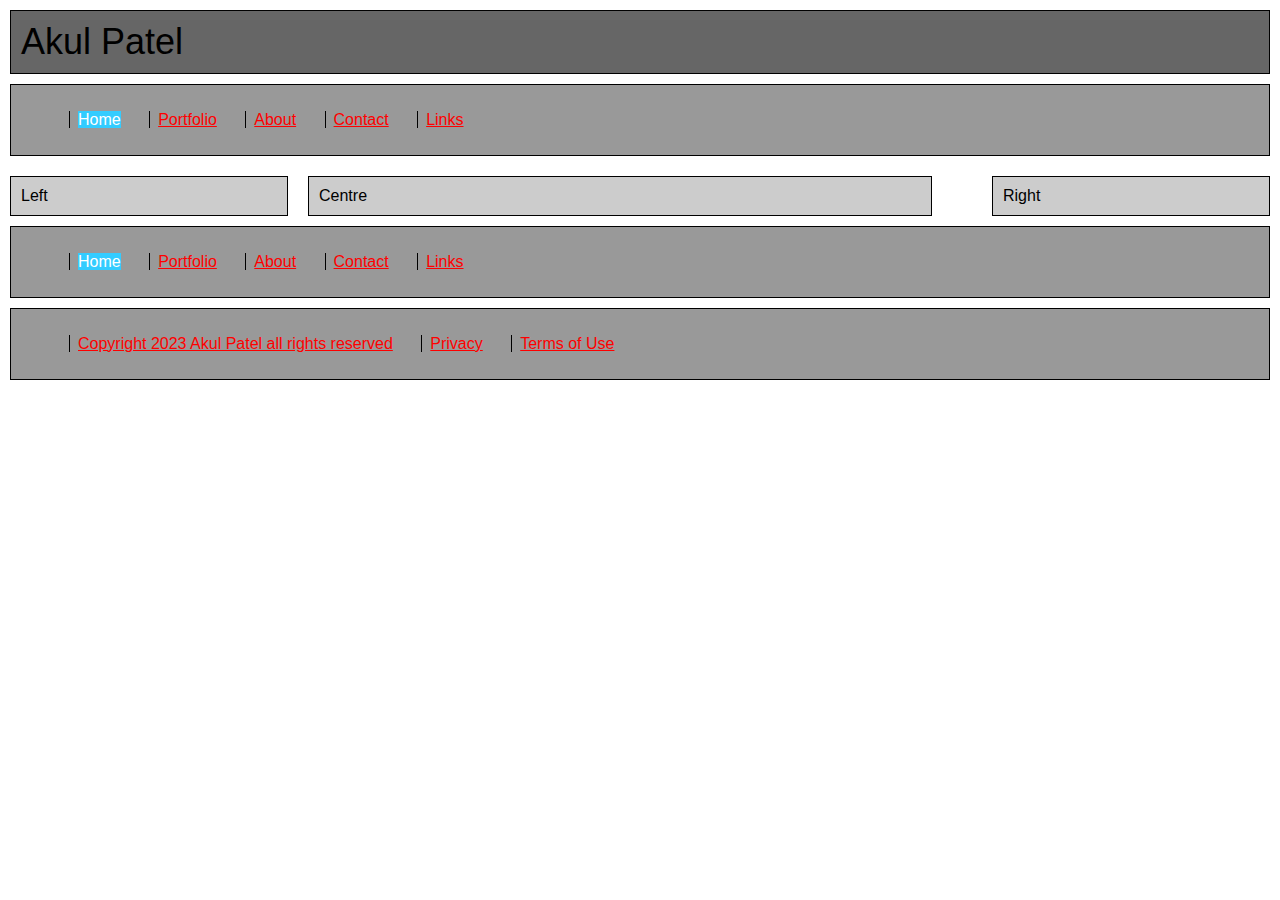
<file: index.html>
<!DOCTYPE html>
<html lang="en">
<head>
    <meta charset="UTF-8">
    <meta http-equiv="X-UA-Compatible" content="IE=edge">
    <meta name="viewport" content="width=device-width, initial-scale=1.0">
    <title>Akul Patel</title>
    <link rel="stylesheet" href="styles/styles.css" type="text/css" />
</head>
<body>
    <div class="box"><span class="logo">Akul Patel</span></div>

    <div class="nav">
        <ul id="navlist">
            <li><span class="deadnav">Home</span></li>
            <li><a href="portfolio.html">Portfolio</a></li>
            <li><a href="about.html">About</a></li>
            <li><a href="contact.html">Contact</a></li>
            <li><a href="links.html">Links</a></li>
        </ul>
    </div>

    <div class="left">Left</div>
    <div class="centre">Centre</div>
    <div class="right">Right</div>

    <div class="lower_nav">
        <ul id="navlist">
            <li><span class="deadnav">Home</span></li>
            <li><a href="portfolio.html">Portfolio</a></li>
            <li><a href="about.html">About</a></li>
            <li><a href="contact.html">Contact</a></li>
            <li><a href="links.html">Links</a></li>
        </ul>
    </div>

    <div class="legal"><ul id="navlist">
        <li><a href="copyright.html">Copyright 2023 Akul Patel all rights reserved</a></li>
        <li><a href="privacy.html">Privacy</a></li>
        <li><a href="terms.html">Terms of Use</a></li>
    </ul>
</div>

</body>
</html>
</file>
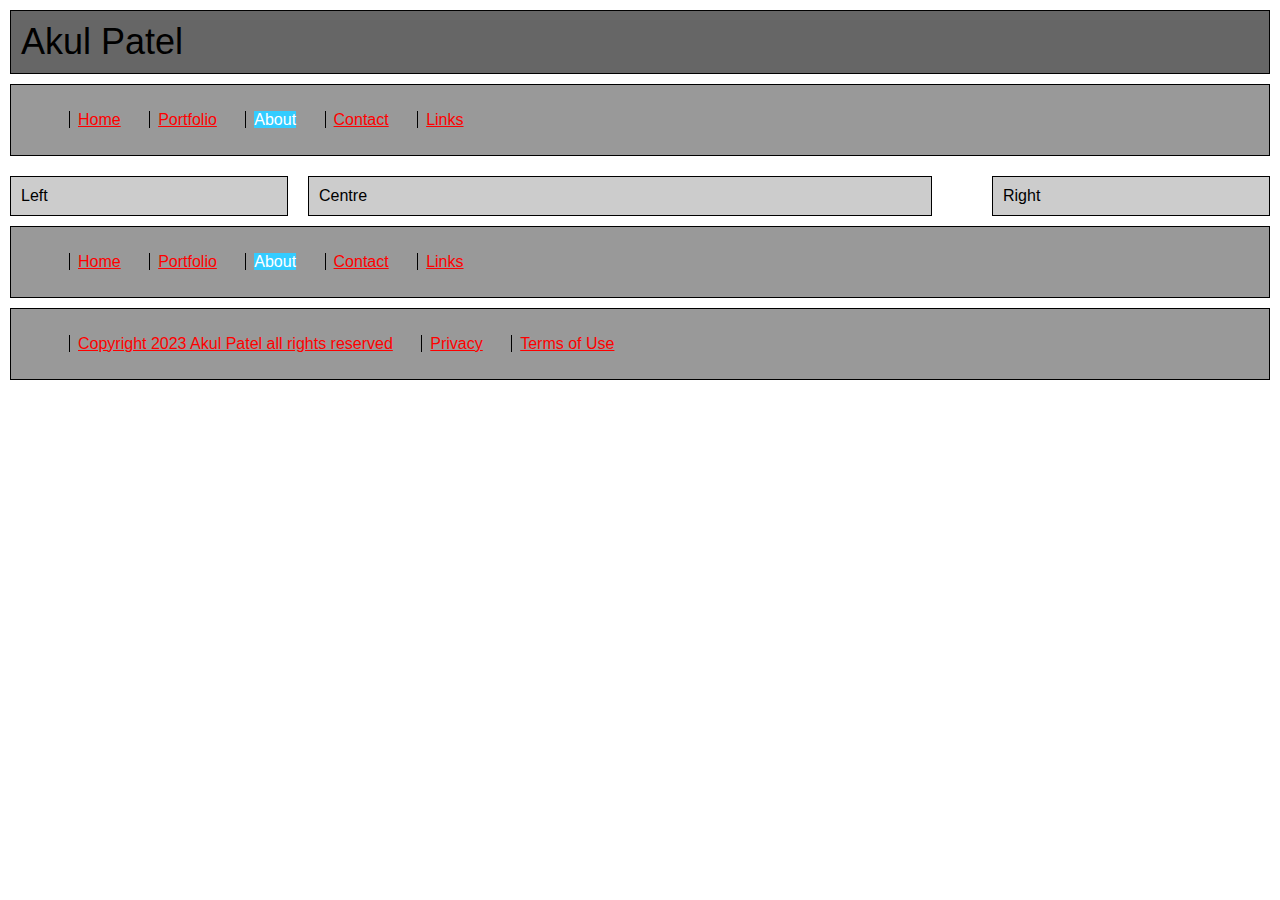
<file: about.html>
<!DOCTYPE html>
<html lang="en">
<head>
    <meta charset="UTF-8">
    <meta http-equiv="X-UA-Compatible" content="IE=edge">
    <meta name="viewport" content="width=device-width, initial-scale=1.0">
    <title>Akul Patel</title>
    <link rel="stylesheet" href="styles/styles.css" type="text/css" />
</head>
<body>
    <div class="box"><span class="logo">Akul Patel</span></div>

    <div class="nav">
        <ul id="navlist">
            <li><a href="index.html">Home</a></li>
            <li><a href="portfolio.html">Portfolio</a></li>
            <li><span class="deadnav">About</span></li>
            <li><a href="contact.html">Contact</a></li>
            <li><a href="links.html">Links</a></li>
        </ul>
    </div>

    <div class="left">Left</div>
    <div class="centre">Centre</div>
    <div class="right">Right</div>

    <div class="lower_nav">
        <ul id="navlist">
            <li><a href="index.html">Home</a></li>
            <li><a href="portfolio.html">Portfolio</a></li>
            <li><span class="deadnav">About</span></li>
            <li><a href="contact.html">Contact</a></li>
            <li><a href="links.html">Links</a></li>
        </ul>
    </div>

    <div class="legal"><ul id="navlist">
        <li><a href="copyright.html">Copyright 2023 Akul Patel all rights reserved</a></li>
        <li><a href="privacy.html">Privacy</a></li>
        <li><a href="terms.html">Terms of Use</a></li>
    </ul>
</div>

</body>
</html>
</file>
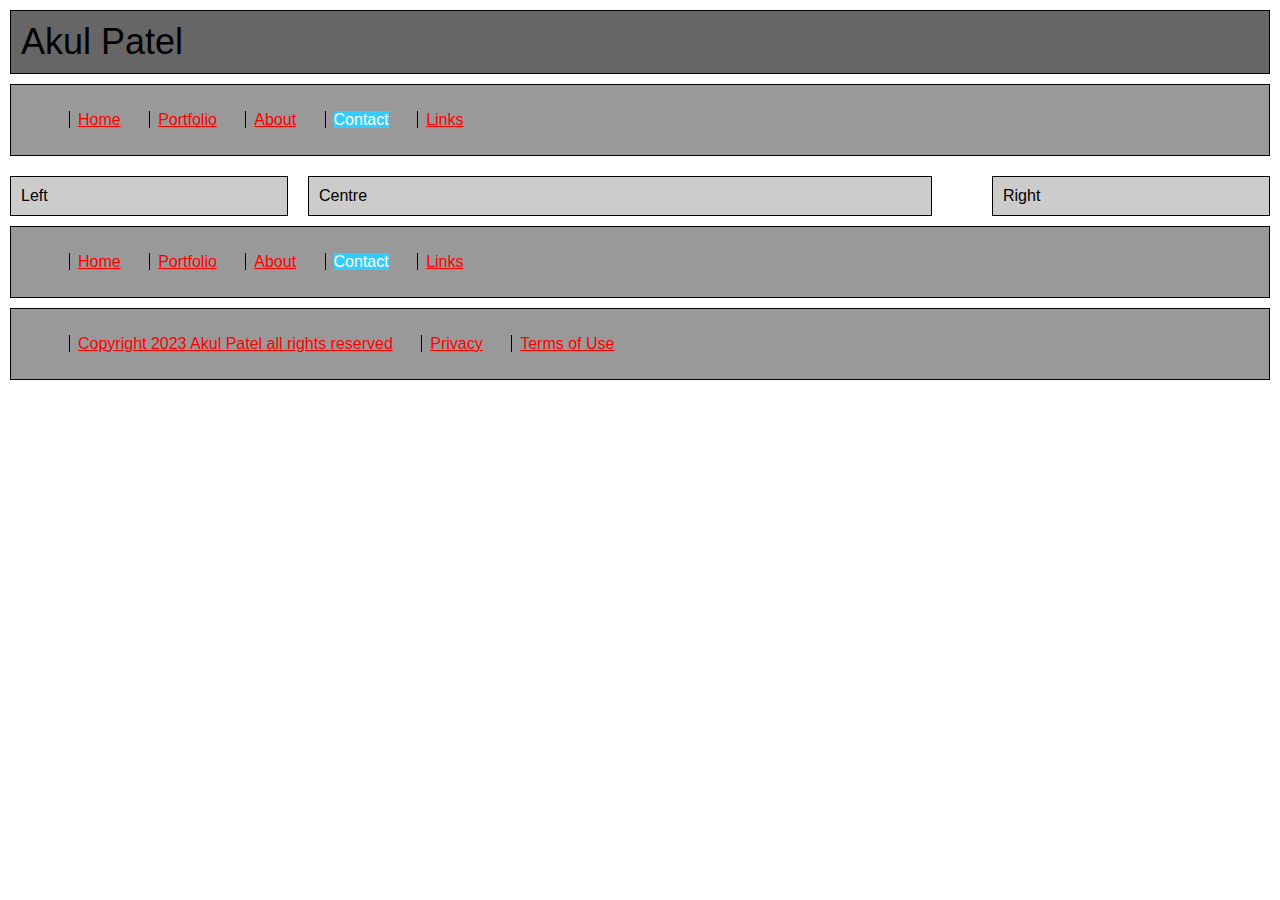
<file: contact.html>
<!DOCTYPE html>
<html lang="en">
<head>
    <meta charset="UTF-8">
    <meta http-equiv="X-UA-Compatible" content="IE=edge">
    <meta name="viewport" content="width=device-width, initial-scale=1.0">
    <title>Akul Patel</title>
    <link rel="stylesheet" href="styles/styles.css" type="text/css" />
</head>
<body>
    <div class="box"><span class="logo">Akul Patel</span></div>

    <div class="nav">
        <ul id="navlist">
            <li><a href="index.html">Home</a></li>
            <li><a href="portfolio.html">Portfolio</a></li>
            <li><a href="about.html">About</a></li>
            <li><span class="deadnav">Contact</span></li>
            <li><a href="links.html">Links</a></li>
        </ul>
    </div>

    <div class="left">Left</div>
    <div class="centre">Centre</div>
    <div class="right">Right</div>

    <div class="lower_nav">
        <ul id="navlist">
            <li><a href="index.html">Home</a></li>
            <li><a href="portfolio.html">Portfolio</a></li>
            <li><a href="about.html">About</a></li>
            <li><span class="deadnav">Contact</span></li>
            <li><a href="links.html">Links</a></li>
        </ul>
    </div>

    <div class="legal"><ul id="navlist">
        <li><a href="copyright.html">Copyright 2023 Akul Patel all rights reserved</a></li>
        <li><a href="privacy.html">Privacy</a></li>
        <li><a href="terms.html">Terms of Use</a></li>
    </ul>
</div>

</body>
</html>
</file>
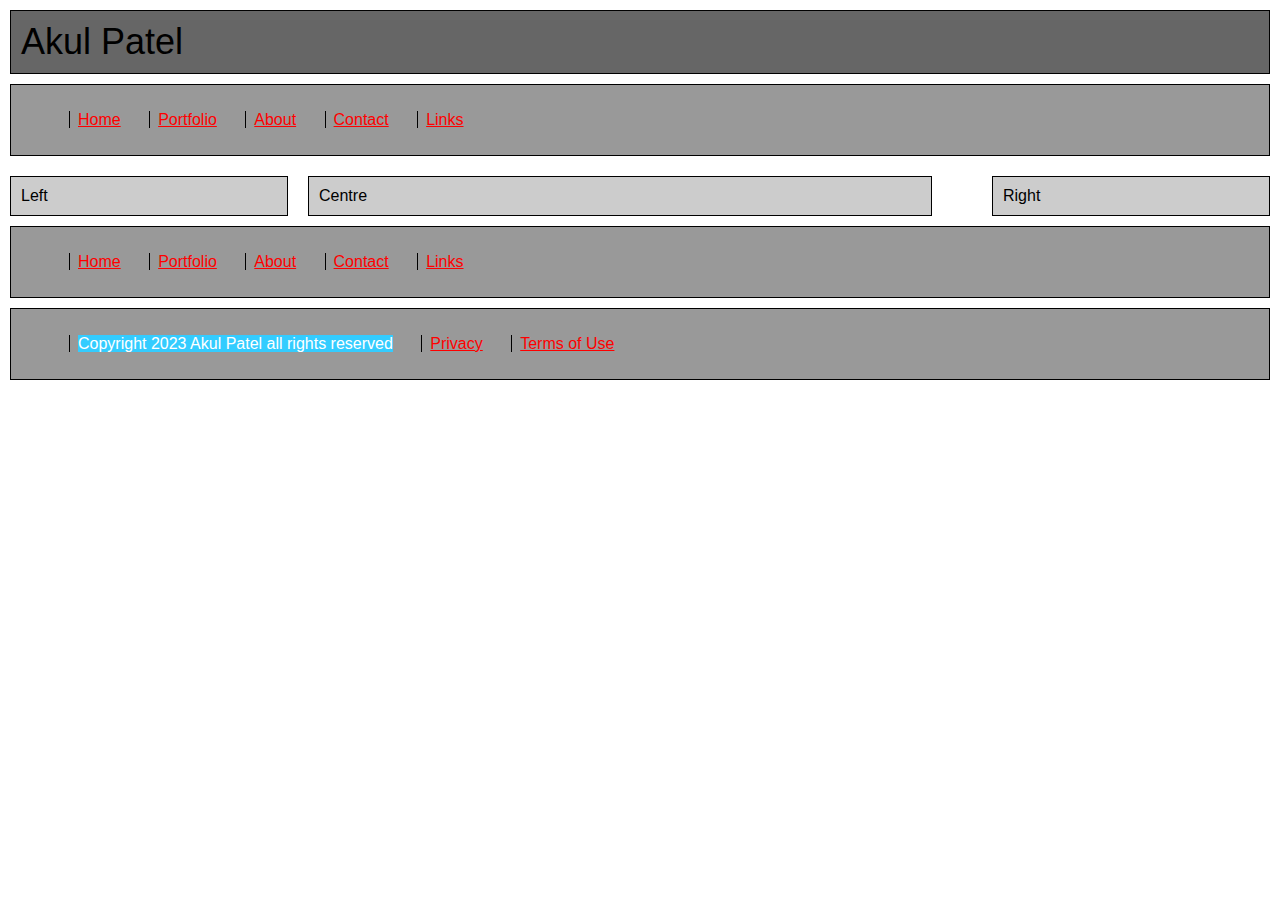
<file: copyright.html>
<!DOCTYPE html>
<html lang="en">
<head>
    <meta charset="UTF-8">
    <meta http-equiv="X-UA-Compatible" content="IE=edge">
    <meta name="viewport" content="width=device-width, initial-scale=1.0">
    <title>Akul Patel</title>
    <link rel="stylesheet" href="styles/styles.css" type="text/css" />
</head>
<body>
    <div class="box"><span class="logo">Akul Patel</span></div>

    <div class="nav">
        <ul id="navlist">
            <li><a href="index.html">Home</a></li>
            <li><a href="portfolio.html">Portfolio</a></li>
            <li><a href="about.html">About</a></li>
            <li><a href="contact.html">Contact</a></li>
            <li><a href="links.html">Links</a></li>
        </ul>
    </div>

    <div class="left">Left</div>
    <div class="centre">Centre</div>
    <div class="right">Right</div>

    <div class="lower_nav">
        <ul id="navlist">
            <li><a href="index.html">Home</a></li>
            <li><a href="portfolio.html">Portfolio</a></li>
            <li><a href="about.html">About</a></li>
            <li><a href="contact.html">Contact</a></li>
            <li><a href="links.html">Links</a></li>
        </ul>
    </div>

    <div class="legal"><ul id="navlist">
        <li><span class="deadnav">Copyright 2023 Akul Patel all rights reserved</span></li>
        <li><a href="privacy.html">Privacy</a></li>
        <li><a href="terms.html">Terms of Use</a></li>
    </ul>
</div>

</body>
</html>
</file>
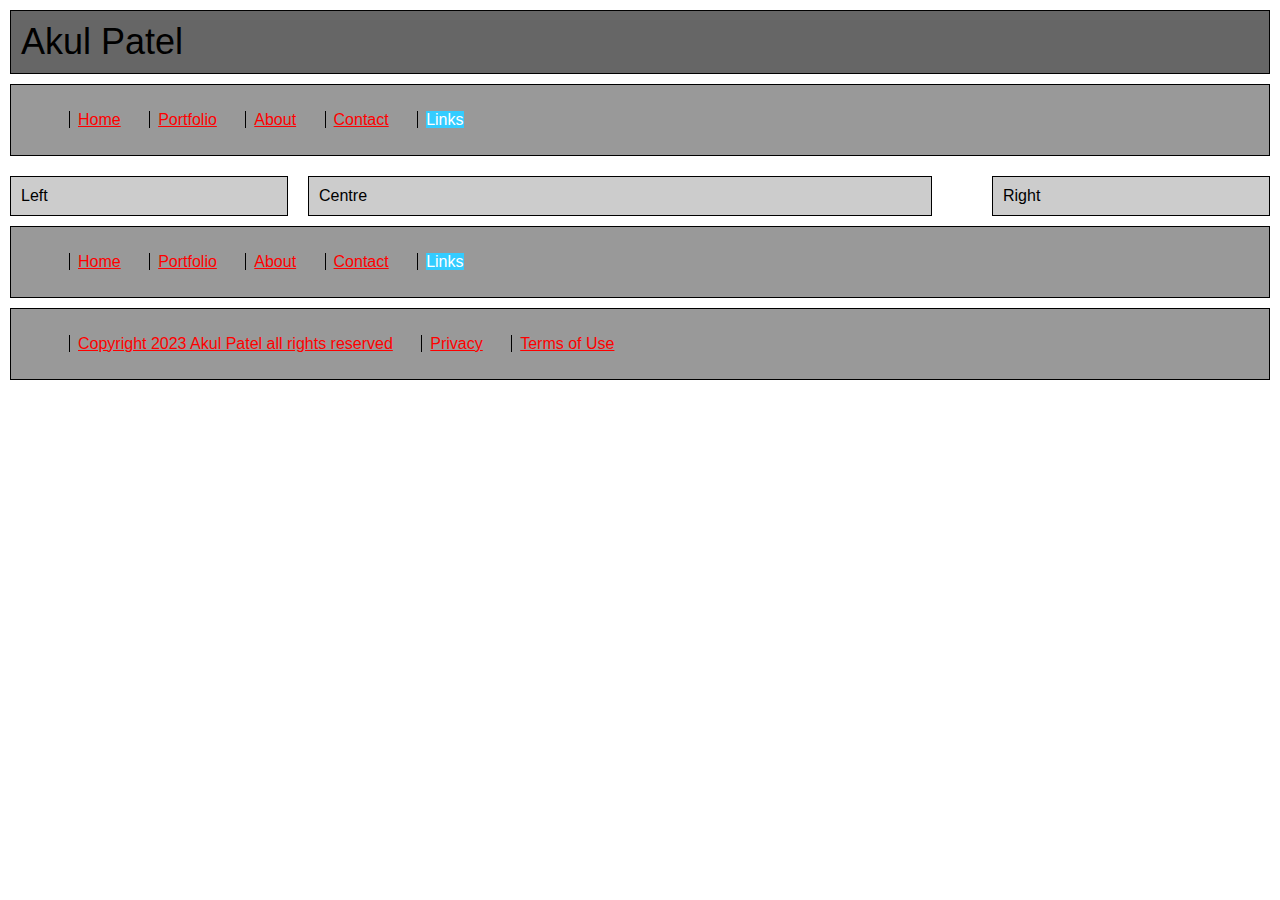
<file: links.html>
<!DOCTYPE html>
<html lang="en">
<head>
    <meta charset="UTF-8">
    <meta http-equiv="X-UA-Compatible" content="IE=edge">
    <meta name="viewport" content="width=device-width, initial-scale=1.0">
    <title>Akul Patel</title>
    <link rel="stylesheet" href="styles/styles.css" type="text/css" />
</head>
<body>
    <div class="box"><span class="logo">Akul Patel</span></div>

    <div class="nav">
        <ul id="navlist">
            <li><a href="index.html">Home</a></li>
            <li><a href="portfolio.html">Portfolio</a></li>
            <li><a href="about.html">About</a></li>
            <li><a href="contact.html">Contact</a></li>
            <li><span class="deadnav">Links</span></li>
        </ul>
    </div>

    <div class="left">Left</div>
    <div class="centre">Centre</div>
    <div class="right">Right</div>

    <div class="lower_nav">
        <ul id="navlist">
            <li><a href="index.html">Home</a></li>
            <li><a href="portfolio.html">Portfolio</a></li>
            <li><a href="about.html">About</a></li>
            <li><a href="contact.html">Contact</a></li>
            <li><span class="deadnav">Links</span></li>
        </ul>
    </div>

    <div class="legal"><ul id="navlist">
        <li><a href="copyright.html">Copyright 2023 Akul Patel all rights reserved</a></li>
        <li><a href="privacy.html">Privacy</a></li>
        <li><a href="terms.html">Terms of Use</a></li>
    </ul>
</div>

</body>
</html>
</file>
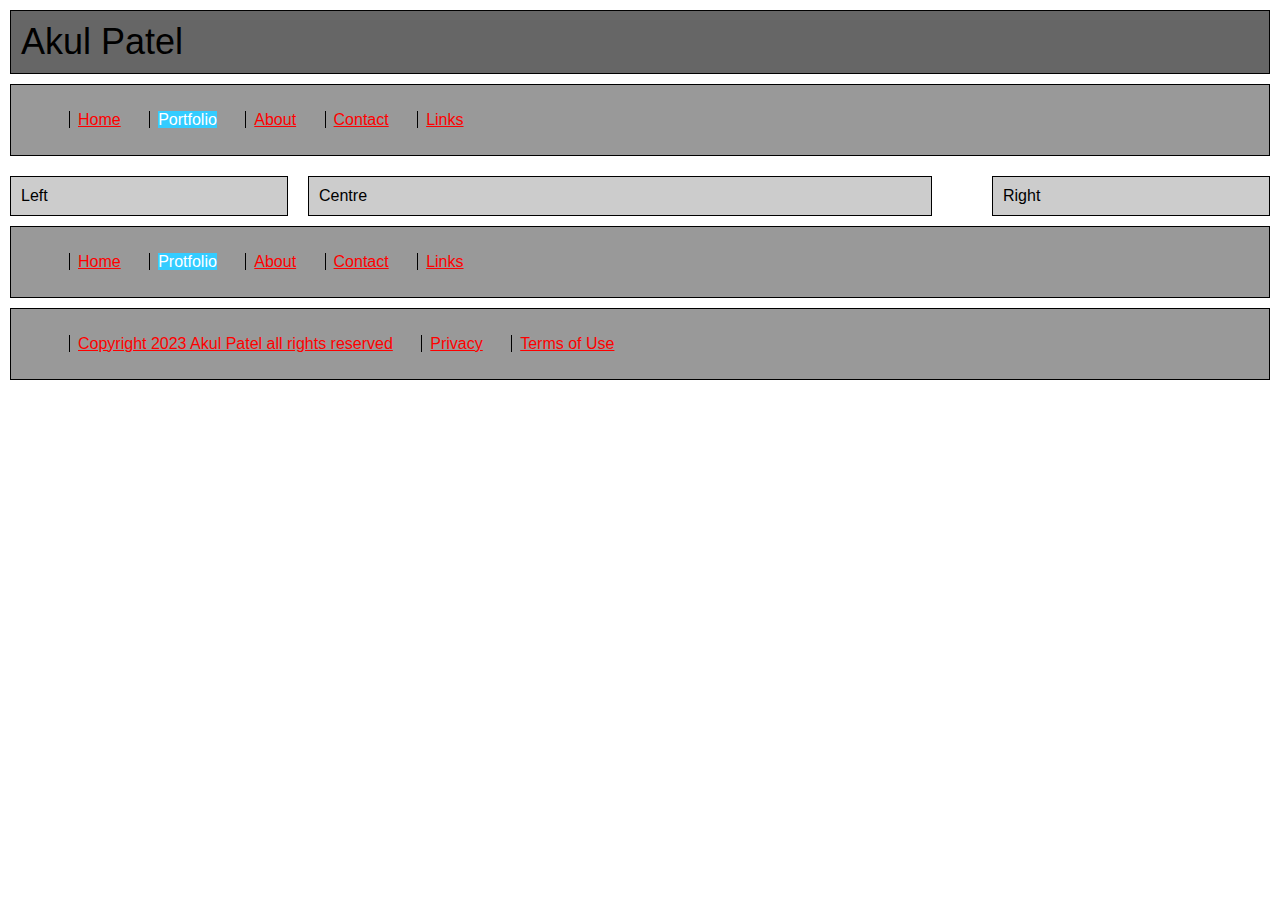
<file: portfolio.html>
<!DOCTYPE html>
<html lang="en">
<head>
    <meta charset="UTF-8">
    <meta http-equiv="X-UA-Compatible" content="IE=edge">
    <meta name="viewport" content="width=device-width, initial-scale=1.0">
    <title>Akul Patel</title>
    <link rel="stylesheet" href="styles/styles.css" type="text/css" />
</head>
<body>
    <div class="box"><span class="logo">Akul Patel</span></div>

    <div class="nav">
        <ul id="navlist">
            <li><a href="index.html">Home</a></li>
            <li><span class="deadnav">Portfolio</span></li>
            <li><a href="about.html">About</a></li>
            <li><a href="contact.html">Contact</a></li>
            <li><a href="links.html">Links</a></li>
        </ul>
    </div>

    <div class="left">Left</div>
    <div class="centre">Centre</div>
    <div class="right">Right</div>

    <div class="lower_nav">
        <ul id="navlist">
            <li><a href="index.html">Home</a></li>
            <li><span class="deadnav">Protfolio</span></li>
            <li><a href="about.html">About</a></li>
            <li><a href="contact.html">Contact</a></li>
            <li><a href="links.html">Links</a></li>
        </ul>
    </div>

    <div class="legal"><ul id="navlist">
        <li><a href="copyright.html">Copyright 2023 Akul Patel all rights reserved</a></li>
        <li><a href="privacy.html">Privacy</a></li>
        <li><a href="terms.html">Terms of Use</a></li>
    </ul>
</div>

</body>
</html>
</file>
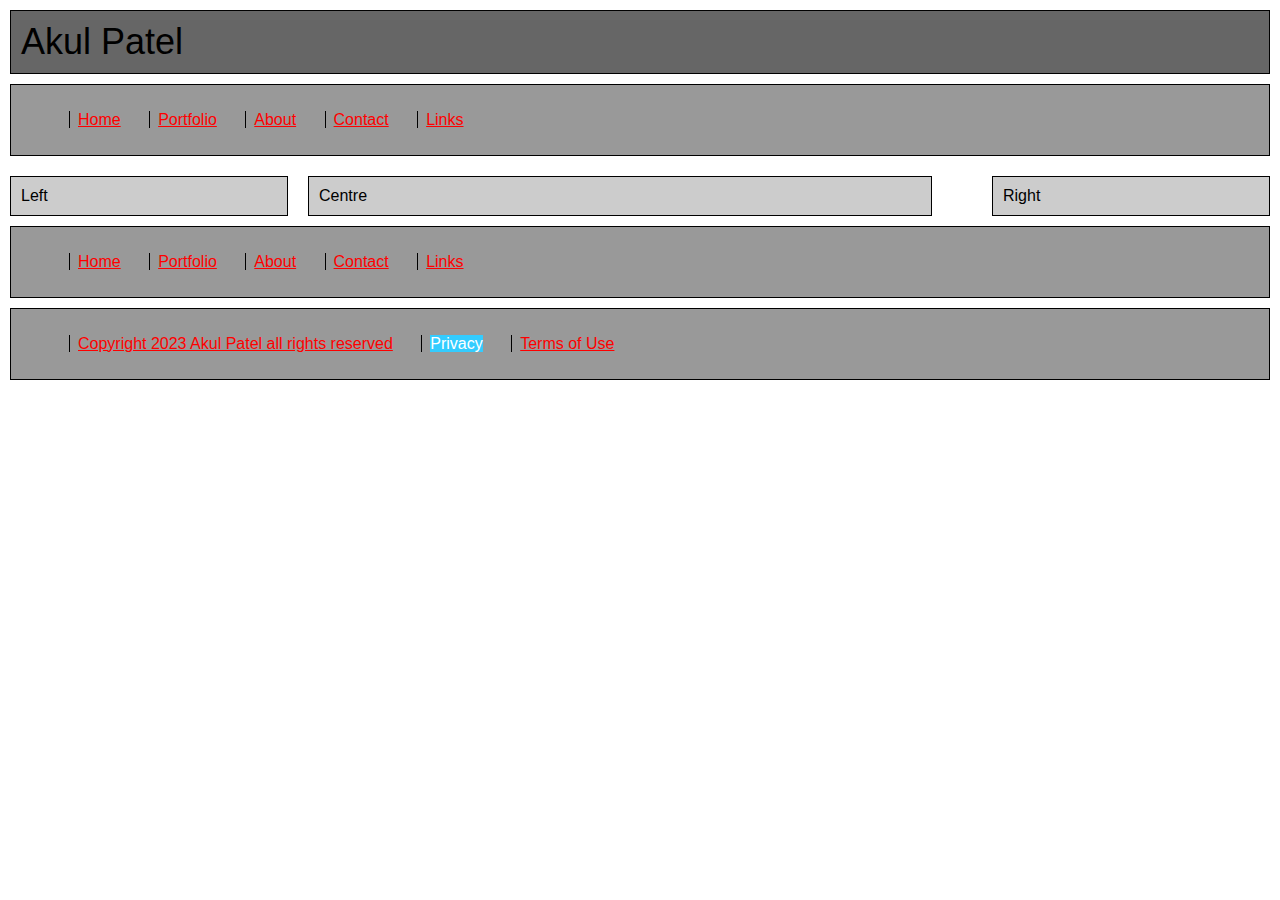
<file: privacy.html>
<!DOCTYPE html>
<html lang="en">
<head>
    <meta charset="UTF-8">
    <meta http-equiv="X-UA-Compatible" content="IE=edge">
    <meta name="viewport" content="width=device-width, initial-scale=1.0">
    <title>Akul Patel</title>
    <link rel="stylesheet" href="styles/styles.css" type="text/css" />
</head>
<body>
    <div class="box"><span class="logo">Akul Patel</span></div>

    <div class="nav">
        <ul id="navlist">
            <li><a href="index.html">Home</a></li>
            <li><a href="portfolio.html">Portfolio</a></li>
            <li><a href="about.html">About</a></li>
            <li><a href="contact.html">Contact</a></li>
            <li><a href="links.html">Links</a></li>
        </ul>
    </div>

    <div class="left">Left</div>
    <div class="centre">Centre</div>
    <div class="right">Right</div>

    <div class="lower_nav">
        <ul id="navlist">
            <li><a href="index.html">Home</a></li>
            <li><a href="portfolio.html">Portfolio</a></li>
            <li><a href="about.html">About</a></li>
            <li><a href="contact.html">Contact</a></li>
            <li><a href="links.html">Links</a></li>
        </ul>
    </div>

    <div class="legal"><ul id="navlist">
        <li><a href="copyright.html">Copyright 2023 Akul Patel all rights reserved</a></li>
        <li><span class="deadnav">Privacy</span></li>
        <li><a href="terms.html">Terms of Use</a></li>
    </ul>
</div>

</body>
</html>
</file>
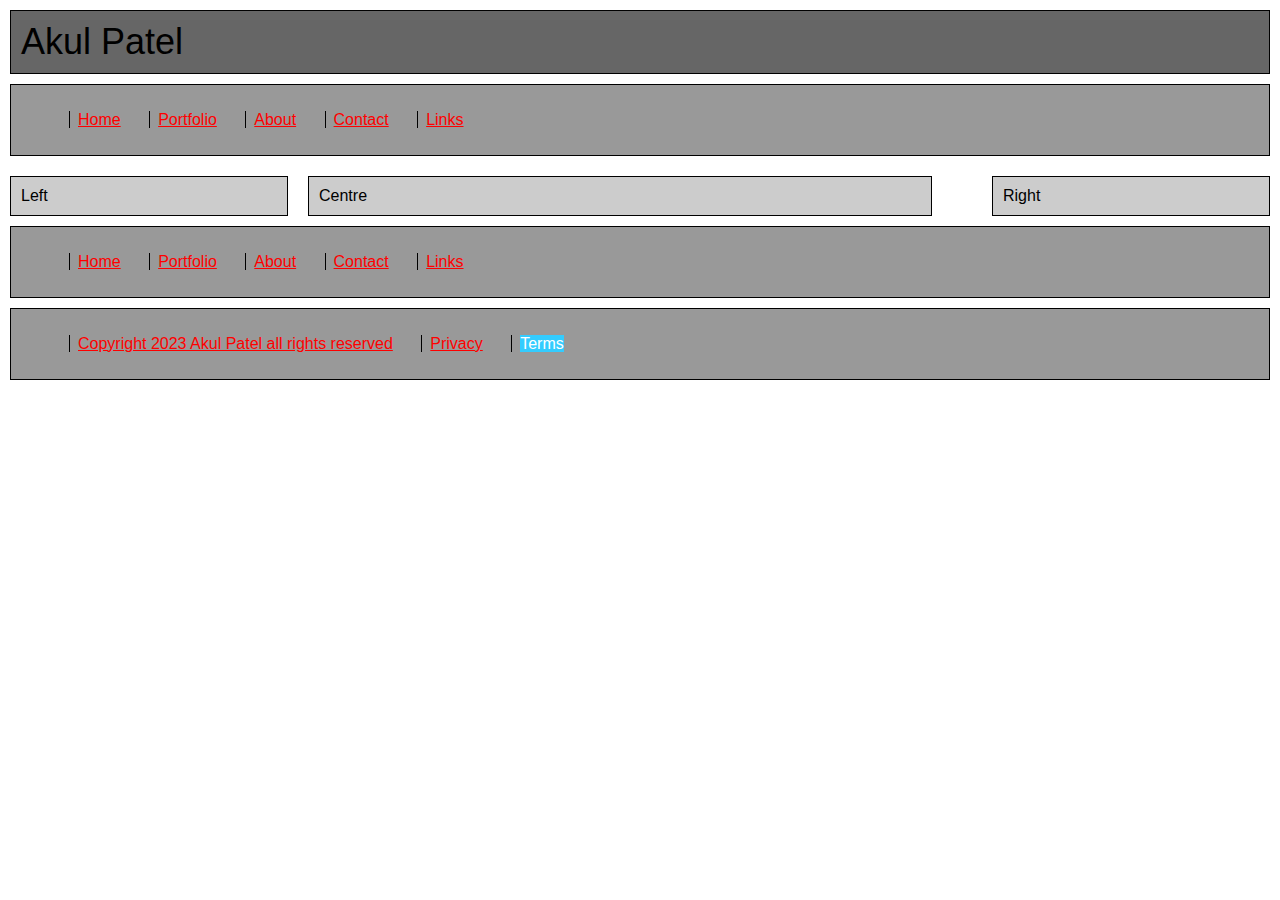
<file: terms.html>
<!DOCTYPE html>
<html lang="en">
<head>
    <meta charset="UTF-8">
    <meta http-equiv="X-UA-Compatible" content="IE=edge">
    <meta name="viewport" content="width=device-width, initial-scale=1.0">
    <title>Akul Patel</title>
    <link rel="stylesheet" href="styles/styles.css" type="text/css" />
</head>
<body>
    <div class="box"><span class="logo">Akul Patel</span></div>

    <div class="nav">
        <ul id="navlist">
            <li><a href="index.html">Home</a></li>
            <li><a href="portfolio.html">Portfolio</a></li>
            <li><a href="about.html">About</a></li>
            <li><a href="contact.html">Contact</a></li>
            <li><a href="links.html">Links</a></li>
        </ul>
    </div>

    <div class="left">Left</div>
    <div class="centre">Centre</div>
    <div class="right">Right</div>

    <div class="lower_nav">
        <ul id="navlist">
            <li><a href="index.html">Home</a></li>
            <li><a href="portfolio.html">Portfolio</a></li>
            <li><a href="about.html">About</a></li>
            <li><a href="contact.html">Contact</a></li>
            <li><a href="links.html">Links</a></li>
        </ul>
    </div>

    <div class="legal"><ul id="navlist">
        <li><a href="copyright.html">Copyright 2023 Akul Patel all rights reserved</a></li>
        <li><a href="privacy.html">Privacy</a></li>
        <li><span class="deadnav">Terms</span></li>
    </ul>
</div>

</body>
</html>
</file>
<file: styles/styles.css>
body {
    padding: 0px;
    margin: 0px;
    font-family: Arial, Helvetica, sans-serif;
    background: #fff;
    color: #000;
}

a:link {
    color: #F00;
}

a:visited {
    color: #fc0;
}

a:hover {
    background-color: #3cf;
    color: #03f;
}

a:active {
    color: #F3F;
}

.logo {
    font-size: 36px;
}

#navlist li {
    display: inline;
    list-style-type: circle;
    padding-right: 20px;
    border-left: 1px solid #000;
    line-height: 1.1em;
    margin: 0 0.5em 0 0.5em;
    padding: 0 0.5em 0 0.5em;
}

.box {
    margin: 10px;
    padding: 10px;
    background-color: #666;
    border-width: 1px;
    border-color: black;
    border-style: solid;
    clear: both;
}

.nav {
    margin: 10px;
    padding: 10px;
    background-color: #999;
    border-width: 1px;
    border-color: black;
    border-style: solid;
}

.left {
    width: 20%;
    margin: 10px;
    padding: 10px;
    background-color: #CCC;
    border-width: 1px;
    border-color: black;
    border-style: solid;
    float: left;
}

.centre {
    width: 47%;
    margin: 10px;
    padding: 10px;
    background-color: #CCC;
    border-width: 1px;
    border-color: black;
    border-style: solid;
    float: left;
}

.right {
    width: 20%;
    margin: 10px;
    padding: 10px;
    background-color: #CCC;
    border-width: 1px;
    border-color: black;
    border-style: solid;
    float: right;
}

.lower_nav {
    margin: 10px;
    padding: 10px;
    background-color: #999;
    border-width: 1px;
    border-color: black;
    border-style: solid;
    clear: both;
}

.legal {
    margin: 10px;
    padding: 10px;
    background-color: #999;
    border-width: 1px;
    border-color: black;
    border-style: solid;
    float: none;
    clear: both;
}

.deadnav {
    color: #fff;
    background-color: #3cf;
}
</file>
